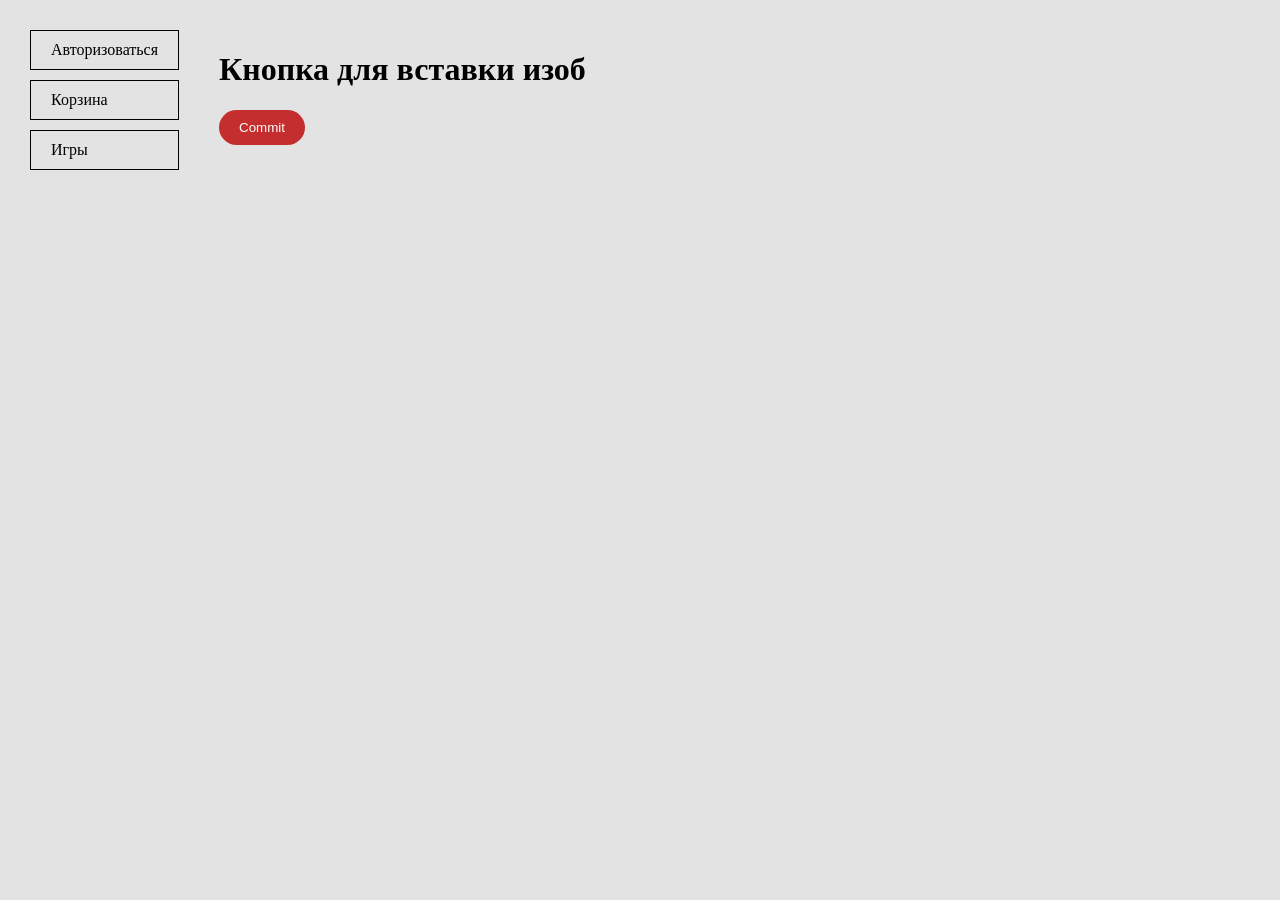
<file: index.html>
<!DOCTYPE html>
<html lang="ru">
<head>
    <meta charset="UTF-8">
    <meta name="viewport" content="width=device-width, initial-scale=1.0">
    <title>Document</title>
    <link rel="stylesheet" href="CSS/style.css">
</head>
<body>
    <div class="main">
        <div class="link-auth">
            <a href="auth.html">Авторизоваться</a>
            <a href="#">Корзина</a>
            <a href="#">Игры</a>
        </div>
        <div class="main-commit1">
            <h1>Кнопка для вставки изоб</h1>
            <button id="btnCommit1">Commit</button>
            <p id="textCommit"></p>
        </div>
    </div>
    
</body>
</html>

<script src="JS/main.js"></script>
</file>
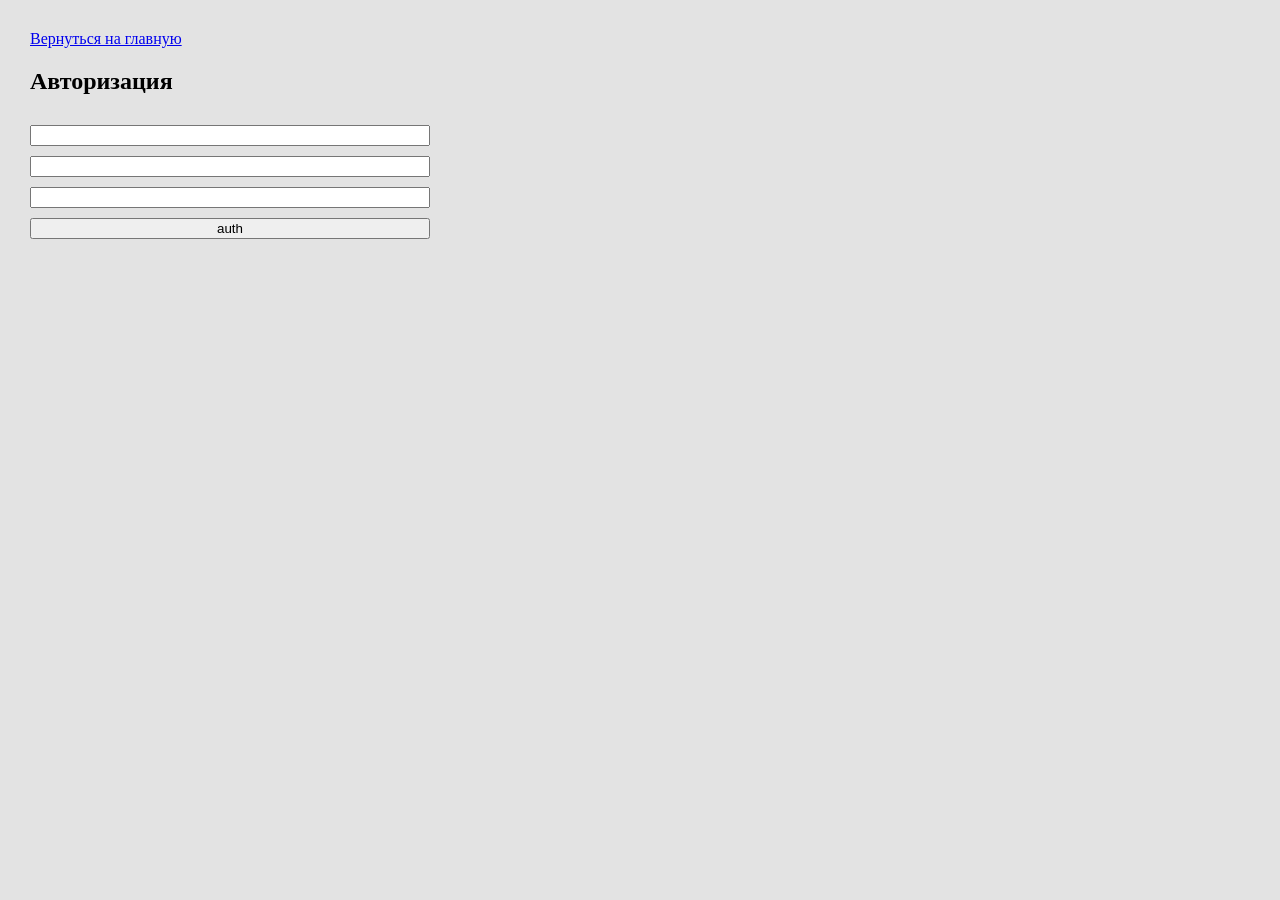
<file: auth.html>
<!DOCTYPE html>
<html lang="en">
<head>
    <meta charset="UTF-8">
    <meta name="viewport" content="width=device-width, initial-scale=1.0">
    <title>Document</title>
    <link rel="stylesheet" href="CSS/style.css">
</head>
<body>
    <div class="auth">
        <a href="index.html">Вернуться на главную</a>
        <form>
            <h2>Авторизация</h2>
            <input type="text">
            <input type="email">
            <input type="password">
            <button>auth</button>
        </form>
    </div>
</body>
</html>
</file>
<file: CSS/style.css>
* {
    box-sizing: border-box;
}

body {
    background: rgb(227, 227, 227);
    margin: 30px;
}

.main button{
    padding: 10px 20px;
    color: white;
    background: rgb(196, 46, 46);
    border-radius: 20px;
    border: none;
    transition: 0.2s;
}

.main button:hover {
    background: rgb(216, 61, 61);
    transition: 0.2s;
}

.main {
    display: flex;
    align-items: start;
    gap: 40px;
}

.main a{
    text-decoration: none;
    border: 1px solid black;
    padding: 10px 20px;
    color: black;
    transition: 0.2s;
}

.main a:hover {
    background: rgb(69, 69, 210);
    transition: 0.2s;
    color: white;
    border: 1px solid rgb(69, 69, 210);
}

.link-auth {
    display: flex;
    flex-direction: column;
    gap: 10px;
}

.auth form {
    display: flex;
    flex-direction: column;
    width: 400px;
    gap: 10px;
}

.auth input {
    height: 5%;
}
</file>
